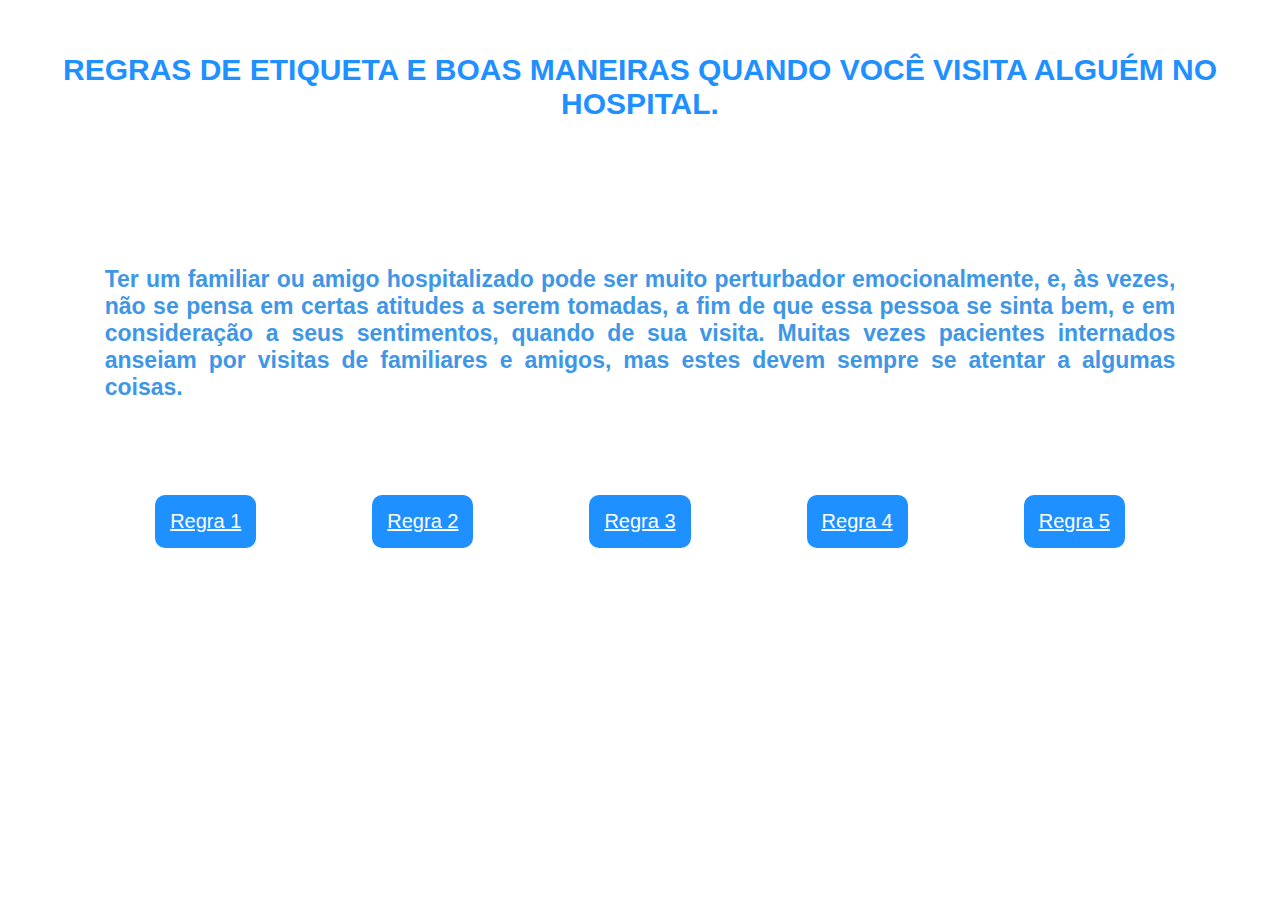
<file: index.html>
<!DOCTYPE html>

<html lang="pt-br">
	<head>
		<meta charset="utf-8"/>
        <meta http-equiv="X-UA-Compatible" content="IE=edge">
        <meta name="viewport" content="width=device-width, initial-scale=1.0">
        <link rel="stylesheet" href="style.css" />
		<title>Etiquetas e Boas Maneiras</title>
	</head>

	<body>
		
        <div id="container2">
            <h1>
                REGRAS DE ETIQUETA E BOAS MANEIRAS QUANDO VOCÊ VISITA ALGUÉM NO HOSPITAL.
            </h1>
        </div>
        
        <fieldset class="quadros">		

                    <div id="container3">   
                        <p>
                            <b>Ter um familiar ou amigo hospitalizado pode ser muito perturbador emocionalmente, e, às vezes, não se pensa em certas atitudes a serem tomadas, a fim de que essa pessoa se sinta bem, e em consideração a seus sentimentos, quando de sua visita. Muitas vezes pacientes internados anseiam por visitas de familiares e amigos, mas estes devem sempre se atentar a algumas coisas.</b>
                        </p>
                    </div>
<br><br>		
                <div class="flex-container"">
                    
                    <div class="flex-container">
                            <a href="./regras/regra1.html" class="name"> Regra 1</a> 
                        </div>
                        
                        <div class="flex-container">
                            <a href="./regras/regra2.html" class="name"> Regra 2</a>
                        </div>
                        
                        <div class="flex-container">
                            <a href="./regras/regra3.html" class="name"> Regra 3</a>
                        </div>    
                        
                        <div class="flex-container">
                            <a href="./regras/regra4.html" class="name"> Regra 4</a>
                        </div>    
                        
                        <div class="flex-container">
                            <a href="./regras/regra5.html" class="name"> Regra 5</a>
                        </div>
        </fieldset>

    </body>
    
    <footer>

    </footer>

</html>
</file>
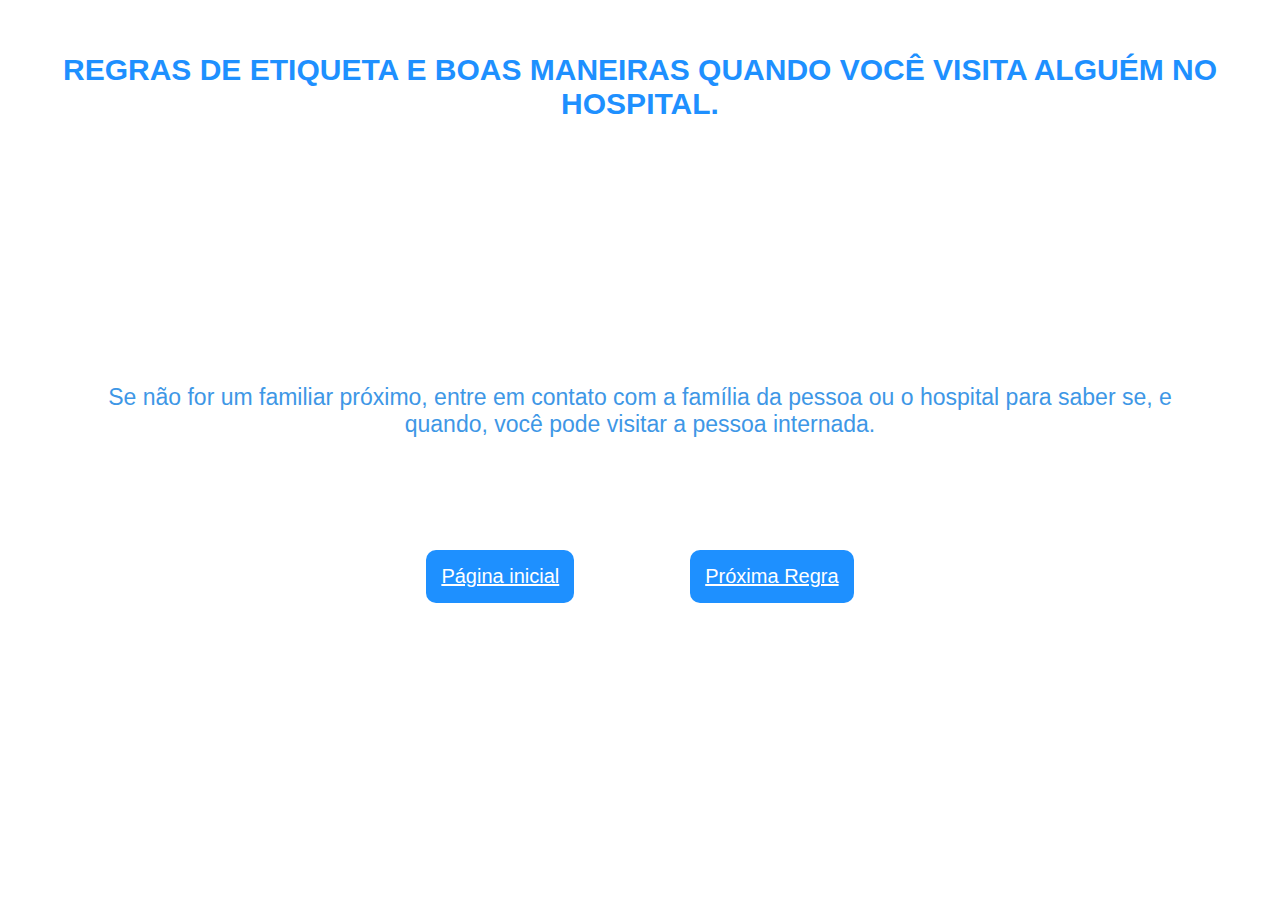
<file: regras/regra1.html>
<!DOCTYPE html>

<html lang="pt-br">
	<head>
		<meta charset="utf-8"/>
		<title>Etiquetas e Boas Maneiras :: Regra 1</title>
        <meta http-equiv="X-UA-Compatible" content="IE=edge">
        <meta name="viewport" content="width=device-width, initial-scale=1.0">
        <link rel="stylesheet" href="style1.css" />
	</head>

	<body>
		<div id="container2">
            <h1>
                REGRAS DE ETIQUETA E BOAS MANEIRAS QUANDO VOCÊ VISITA ALGUÉM NO HOSPITAL.
            </h1>
        </div>
		
        <h3> Regra 1 </h3>
		
		<fieldset class="quadros">	
			
			<div id="container3">
				<p>
					Se não for um familiar próximo, entre em contato com a família da pessoa ou o hospital para saber se, e quando, você pode visitar a pessoa internada.
				</p>
			</div>
<br><br><br>
			<div class="flex-container"">
			
				<div class="flex-container">
					<a href="../index.html" class="name" > Página inicial</a> 
				</div>
			
				<div class="flex-container">
				<a href="regra2.html" class="name"> Próxima Regra</a>
				</div>
				
			</div>

		</fieldset>

	</body>

	</html>
</file>
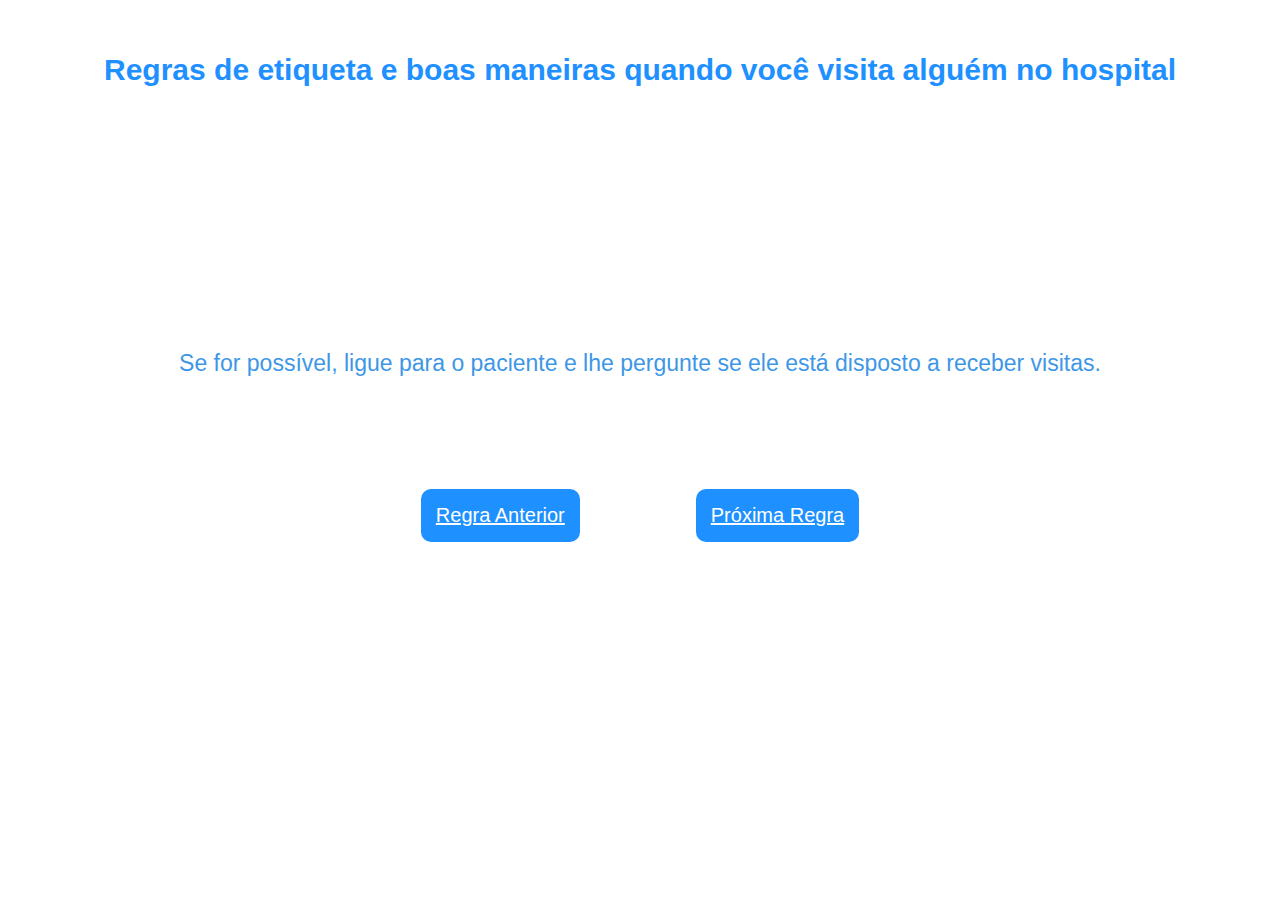
<file: regras/regra2.html>
<!DOCTYPE html>

<html lang="pt-br">
	<head>
		<meta charset="utf-8"/>
        <meta http-equiv="X-UA-Compatible" content="IE=edge">
        <meta name="viewport" content="width=device-width, initial-scale=1.0">
        <link rel="stylesheet" href="style1.css" />
		<title>Etiquetas e Boas Maneiras</title>
	</head>

	<body>
		<div id="container2">
			<h1>
				Regras de etiqueta e boas maneiras quando você visita alguém no hospital
			</h1>
		</div>	
			
		<h3> Regra 2 </h3>
		
		<fieldset class="quadros"> 
			<div id="container3">	
				<p>
					Se for possível, ligue para o paciente e lhe pergunte se ele está disposto a receber visitas.
				</p>
			</div>

<br><br><br>
			<div class="flex-container"">
				
				<div class="flex-container">	
					<a href="regra1.html" class="name"> Regra Anterior</a>
				</div>	 
				
				<div class="flex-container">
					<a href="regra3.html" class="name"> Próxima Regra</a>
				</div>
			</div>
		
		</fieldset>
		
	</body>
</html>
</file>
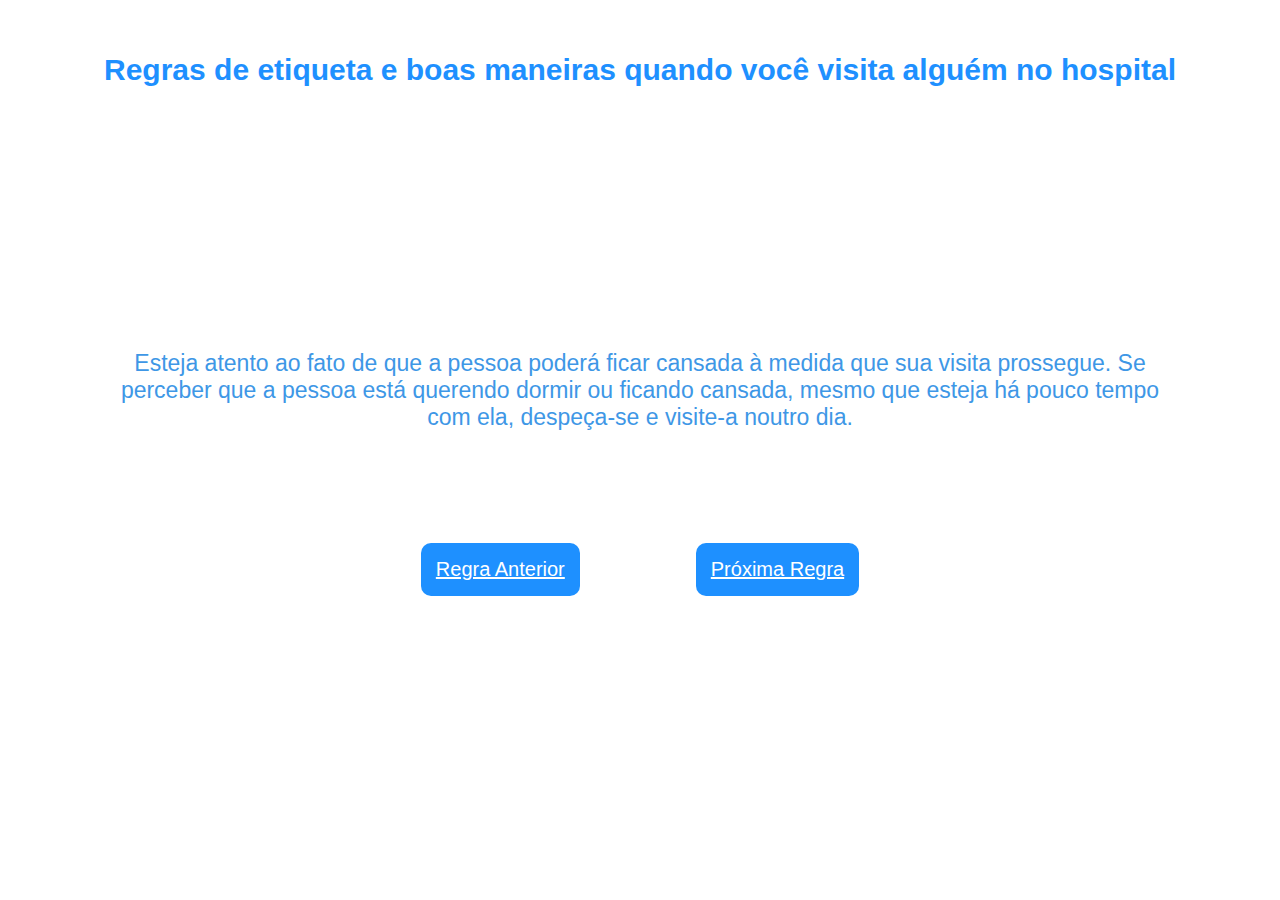
<file: regras/regra3.html>
<!DOCTYPE html>

<html lang="pt-br">
	<head>
		<meta charset="utf-8"/>
        <meta http-equiv="X-UA-Compatible" content="IE=edge">
        <meta name="viewport" content="width=device-width, initial-scale=1.0">
        <link rel="stylesheet" href="style1.css" />
		<title>Etiquetas e Boas Maneiras</title>
	</head>

	<body>
		<div id="container2">
			<h1>
				Regras de etiqueta e boas maneiras quando você visita alguém no hospital
			</h1>
		</div>
			
		<h3> Regra 3 </h3>

		<fieldset class="quadros">
		
		<div id="container3">
			
			<p>
				Esteja atento ao fato de que a pessoa poderá ficar cansada à medida que sua 
				visita prossegue. Se perceber que a pessoa está querendo dormir ou ficando cansada,
				mesmo que esteja há pouco tempo com ela, despeça-se e visite-a noutro dia.
			
			</p>

		</div>

<br><br><br>

		<div class="flex-container"">
			
			<div class="flex-container">
				<a href="regra2.html" class="name"> Regra Anterior</a>
			</div>

			<div class="flex-container">
				<a href="regra4.html" class="name"> Próxima Regra</a>
			</div>
				
		</div>
		
		</fieldset>
	</body>
</html>
</file>
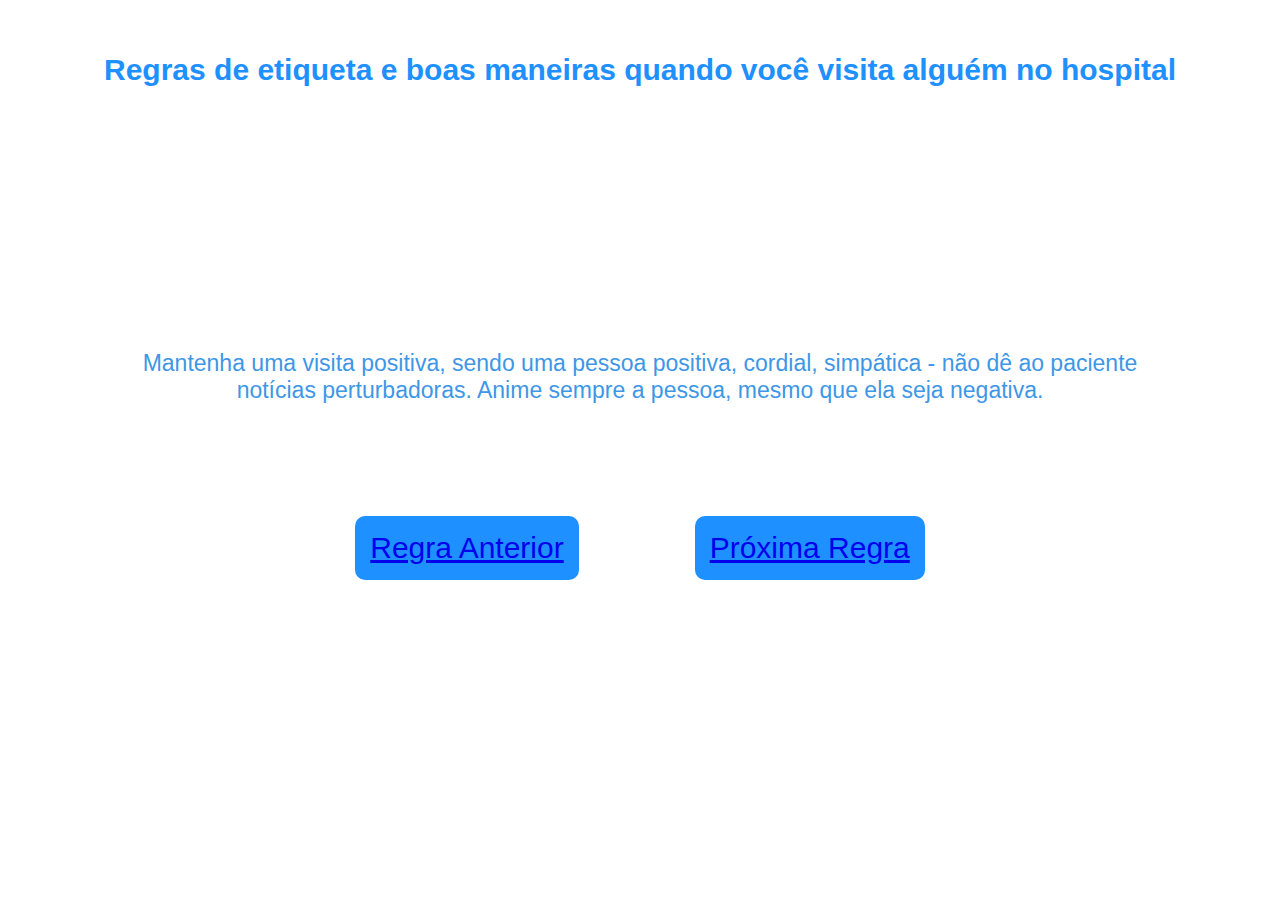
<file: regras/regra4.html>
<!DOCTYPE html>

<html lang="pt-br">
	<head>
		<meta charset="utf-8"/>
        <meta http-equiv="X-UA-Compatible" content="IE=edge">
        <meta name="viewport" content="width=device-width, initial-scale=1.0">
        <link rel="stylesheet" href="style1.css" />
		<title>Etiquetas e Boas Maneiras</title>
	</head>

	<body>
		<div id="container2">
			<h1>
				Regras de etiqueta e boas maneiras quando você visita alguém no hospital
			</h1>
		</div>

		<h3> Regra 4 </h3>

		<fieldset class="quadros">
			
			<div id="container3">
				<p>
					Mantenha uma visita positiva, sendo uma pessoa positiva, cordial, simpática - 
					não dê ao paciente notícias perturbadoras. 
					Anime sempre a pessoa, mesmo que ela seja negativa.
				</p>
			</div>
<br><br><br>
			<div class="flex-container"">
				
				<div class="flex-container">
					<a href="regra3.html"> Regra Anterior</a>
				</div>

				<div class="flex-container">
					<a href="regra5.html"> Próxima Regra</a>
				</div>
				
			</div>
			
		</fieldset>

	</body>

</html>
</file>
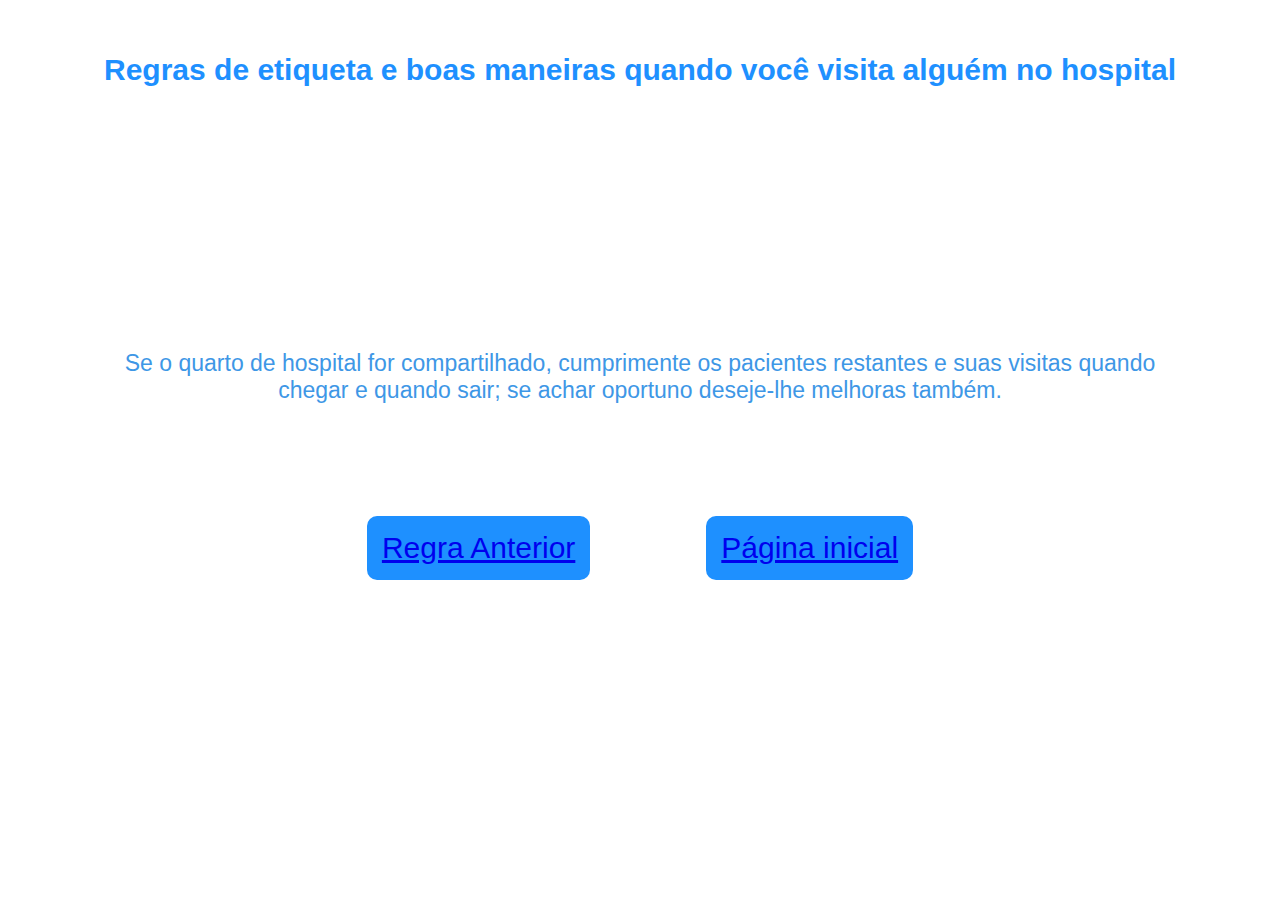
<file: regras/regra5.html>
<!DOCTYPE html>

<html lang="pt-br">
	<head>
		<meta charset="utf-8"/>
        <meta http-equiv="X-UA-Compatible" content="IE=edge">
        <meta name="viewport" content="width=device-width, initial-scale=1.0">
        <link rel="stylesheet" href="style1.css" />
		<title>Etiquetas e Boas Maneiras</title>
	</head>

	<body>
		<div id="container2">
			<h1>
				Regras de etiqueta e boas maneiras quando você visita alguém no hospital
			</h1>
		</div>
			
		<h3> Regra 5 </h3>

		<fieldset class="quadros">
		
			<div id="container3">
				<p>
					Se o quarto de hospital for compartilhado, cumprimente os pacientes restantes e suas visitas
					quando chegar e quando sair; se achar oportuno deseje-lhe melhoras também.
				</p>
			</div>
<br><br><br>
			<div class="flex-container"">
				
				<div class="flex-container">	
					<a href="regra4.html"> Regra Anterior</a>
				</div>
				
				<div class="flex-container">
					<a href="../index.html"> Página inicial</a>
				</div>	
			</div>
				
		</fieldset>	

	</body>

</html>
</file>
<file: style.css>
*{
     font-family: 'Gill Sans', 'Gill Sans MT', Calibri, 'Trebuchet MS', sans-serif;
 }

body{

    background-image: url(https://www.teahub.io/photos/full/175-1758883_medical-background-free-image-background-for-hospital-website.png);
    background-repeat: no-repeat;
    background-position: center;
    background-size: cover;
    padding: 20px;
    
}


 h1{
     text-align: center;
     font-size: 30px;
     color: dodgerblue;
     
 }


 #container2 {
    background-color: rgb(255, 255, 255);
    padding: 5px;
    margin-bottom: 40px;
    margin-left: 10px;
    margin-right: 10px;
    border-radius: 20px;
 }

 .quadros {
    border: solid white 5px;
    padding: 3%;
    margin-left: 10px;
    margin-right: 10px;
    
 }

 p {
     text-align: justify;
     margin-left: 10px;
     margin-right: 10px;
     font-size: 23px;
     color: rgb(62, 151, 230);

 }

 #container3{

    background-color: rgb(255, 255, 255);
    padding: 10px;
    margin-top: 5px;
    margin-left: 5px;
    margin-right: 5px;
    border-radius: 20px;
 }

 .box {
    border: 5px solid rgb(255, 255, 255);
    border-radius: 10px;
    
 }

 .flex-container > div {
    
    display: inline-flex;
    background-color: DodgerBlue;
    margin: 10px;
    margin-left: 5%;
    margin-right: 5%;
    text-align: center;
    font-size: 30px;
    justify-content: space-between;
    flex-wrap: wrap;
    opacity: 100%;
    padding: 15px;  
    
  }

  .flex-container > div:hover {
    background-color: rgb(134, 195, 255);
    -webkit-transform: scale(1.3);
    -ms-transform: scale(1.3);
    transform: scale(1.3);
    border-radius:20%;
  }

 .flex-container {
    font-size: 25px;
    background-color: rgb(255, 255, 255);
    padding: 5px;
    border-radius: 10px;
    text-align: center;
    padding: 15px;
    align-items: stretch;
    

 }

 .name {
     
    font-family: Arial, Helvetica, sans-serif;
     color:rgb(255, 255, 255);
     font-size: 20px;
     
 }
</file>
<file: regras/style1.css>
*{
    font-family: 'Gill Sans', 'Gill Sans MT', Calibri, 'Trebuchet MS', sans-serif;
}

body{

   background-image: url(https://www.teahub.io/photos/full/175-1758883_medical-background-free-image-background-for-hospital-website.png);
   background-repeat: no-repeat;
   background-position: center;
   background-size: cover;
   padding: 20px;
   
}


h1{
    text-align: center;
    font-size: 30px;
    color: dodgerblue;
    
}


#container2 {
   background-color: rgb(255, 255, 255);
   padding: 5px;
   margin-bottom: 40px;
   margin-left: 10px;
   margin-right: 10px;
   border-radius: 20px;
}

h3 {
    text-align: center;
    font-size: 50px;
     color: rgb(255, 255, 255);;
}

#container3{
    background-color: rgb(255, 255, 255);
    padding: 10px;
    margin-top: 5px;
    margin-left: 5px;
    margin-right: 5px;
    border-radius: 20px;
 }

 p {
    text-align: center;
    margin-left: 10px;
    margin-right: 10px;
    font-size: 23px;
    color: rgb(62, 151, 230);
 }

 .flex-container > div {
    
    display: inline-flex;
    background-color: DodgerBlue;
    margin: 10px;
    margin-left: 5%;
    margin-right: 5%;
    text-align: center;
    font-size: 30px;
    justify-content: space-between;
    flex-wrap: wrap;
    opacity: 100%;
    padding: 15px;  
    
  }

  .flex-container > div:hover {
    background-color: rgb(134, 195, 255);
    -webkit-transform: scale(1.3);
    -ms-transform: scale(1.3);
    transform: scale(1.3);
    border-radius:20%;
  }

 .flex-container {
    font-size: 25px;
    background-color: rgb(255, 255, 255);
    padding: 5px;
    border-radius: 10px;
    text-align: center;
    padding: 15px;
    align-items: stretch;
    

 }

 .name {
     
    font-family: Arial, Helvetica, sans-serif;
     color:rgb(255, 255, 255);
     font-size: 20px;
     
 }

 .quadros {
    border: solid white 5px;
    padding: 3%;
    margin-left: 10px;
    margin-right: 10px;
    
 }
</file>
